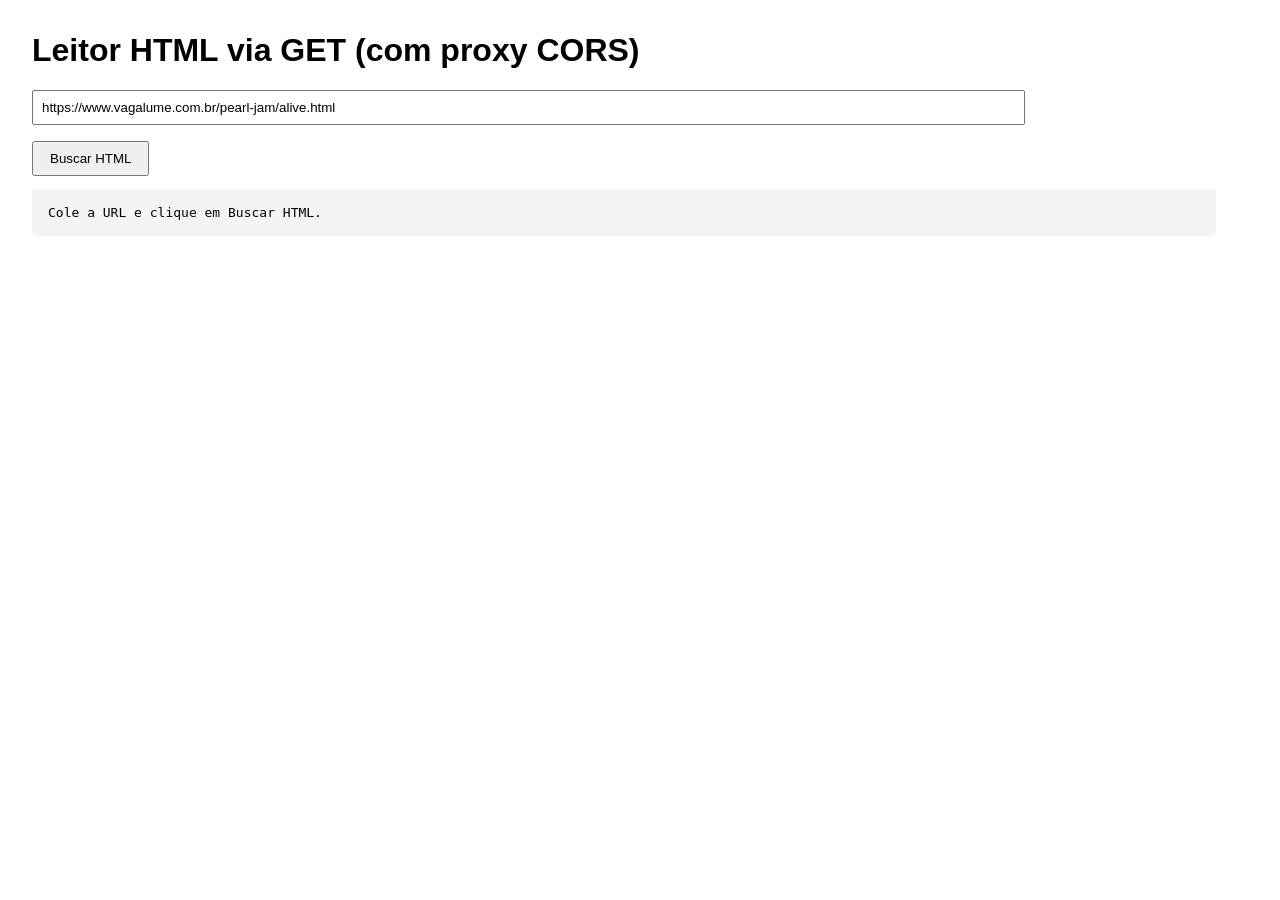
<file: teste.html>
<!DOCTYPE html>
<html lang="pt-BR">
<head>
  <meta charset="UTF-8" />
  <title>Leitor HTML via GET</title>
  <style>
    body { font-family: Arial, sans-serif; margin: 2rem; }
    input { width: 80%; padding: 0.5rem; margin-bottom: 1rem; }
    button { padding: 0.5rem 1rem; }
    pre { white-space: pre-wrap; background: #f4f4f4; padding: 1rem; border-radius: 5px; max-width: 90vw; max-height: 70vh; overflow: auto; }
  </style>
</head>
<body>

<h1>Leitor HTML via GET (com proxy CORS)</h1>

<input type="text" id="urlInput" placeholder="Cole a URL aqui" value="https://www.vagalume.com.br/pearl-jam/alive.html" />
<br />
<button onclick="getText()">Buscar HTML</button>

<pre id="resultado">Cole a URL e clique em Buscar HTML.</pre>

<script>
  async function buscarHTML() {
    const url = document.getElementById('urlInput').value.trim();
    const resultado = document.getElementById('resultado');
    resultado.textContent = 'Buscando...';

    if (!url) {
      resultado.textContent = 'Por favor, cole uma URL válida.';
      return;
    }

    try {
      // Usando corsproxy.io para evitar bloqueio CORS
      const proxyUrl = 'https://corsproxy.io/?' + encodeURIComponent(url);

      const res = await fetch(proxyUrl);
      if (!res.ok) throw new Error('Erro na requisição: ' + res.status);

      const html = await res.text();
      const parser = new DOMParser();
const doc = parser.parseFromString(html, 'text/html');
const container = doc.body; // Aqui você pode manipular os filhos

      //console.log(html  )
     // resultado.innerHTML = html;
 
  const lyrics = container.querySelector('#lyrics');
    console.log(lyrics.innerHTML);    

    return lyrics.innerHTML();

    } catch (e) {
      return 'nao encontrado';
    }
  }


  async function getText(){

    let texto = await buscarHTML();

    if(texto){
      console.log(texto)
    }
    
  }
</script>

</body>
</html>
</file>
